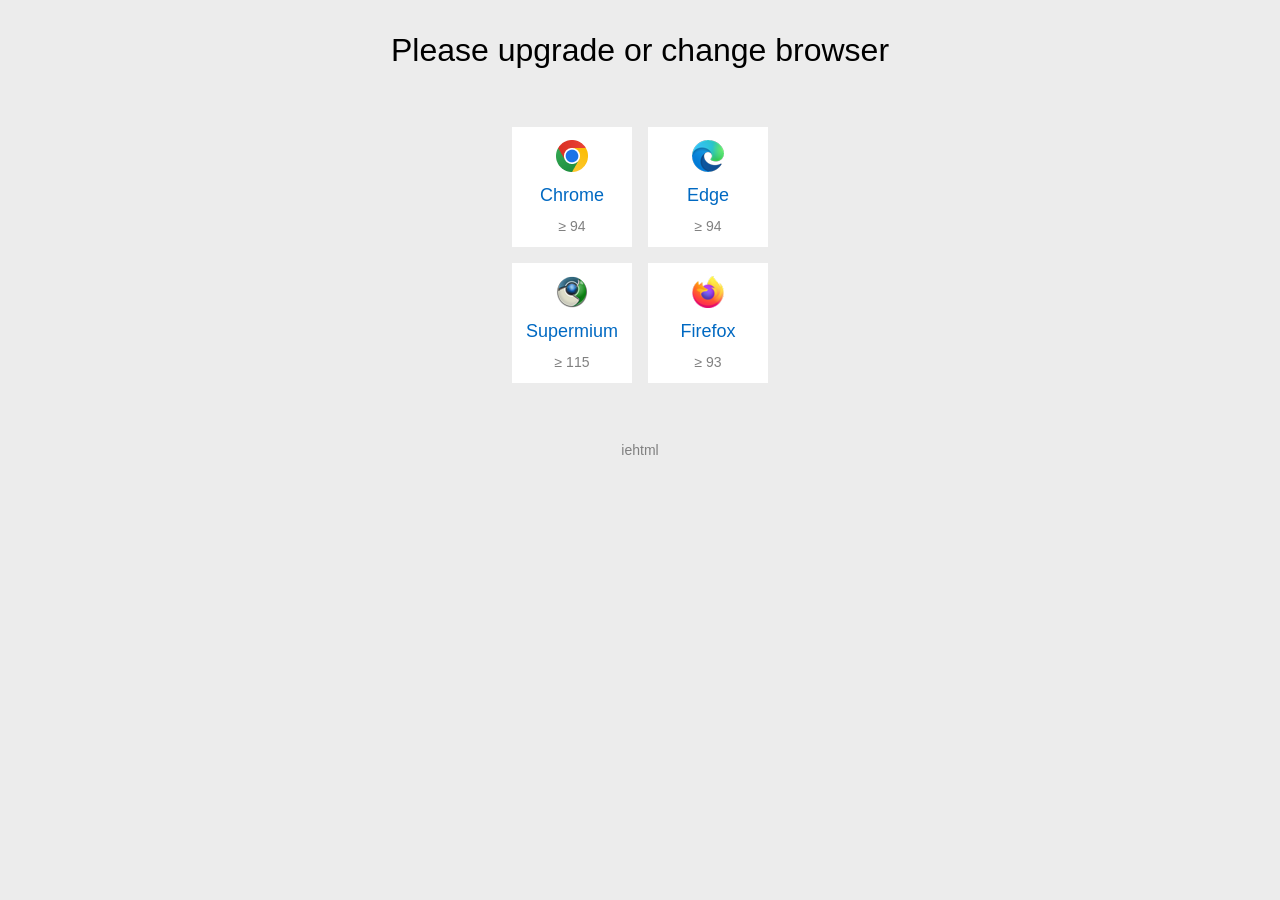
<file: login/ie/index.html>
<!DOCTYPE html>
<!-- v1.2.5 , MIT license. https://github.com/bddjr/iehtml -->
<html>

<head>
	<meta charset="UTF-8" />

	<script type="module">
		// ES2022
		if ((class {
			static {
				this.a = location.hash[1]
			}
		}).a == '/') {
			stop()
			try { document.getElementsByTagName('html')[0].style.display = 'none' } catch (e) { }
			location.replace(location.origin + location.hash.slice(1))
		}
	</script>

	<meta name="robots" content="noindex, nofollow" />
	<meta name="viewport" content="width=device-width, initial-scale=1.0" />
	<title>Please upgrade or change browser</title>
	<link rel="shortcut icon" href="data:," />
	<link rel="icon" href="data:," />
	<style>
		* {
			font-family: Arial, "Microsoft Yahei", system-ui;
		}

		html {
			background-color: #ececec;
		}

		body {
			margin: 32px auto;
			text-align: center;
		}

		.divBrowsers {
			width: 280px;
			max-width: 100%;
			margin: 50px auto;
			display: flex;
			flex-wrap: wrap;
			justify-content: center;
		}

		.browsera {
			color: #0069c2;
			border: 2px solid #ffffff;
			background-color: #ffffff;
			text-decoration: none;
			display: inline-block;
			cursor: pointer;
			width: 100px;
			padding: 11px 8px;
			margin: 8px;
		}

		.browsera:hover {
			border-color: #0069c2;
		}

		img {
			background: none;
			border-width: 0;
			width: 32px;
			height: 32px;
			display: block;
			margin: 0 auto;
		}

		.browserspantitle {
			font-size: 18px;
			line-height: 22px;
			height: 22px;
			cursor: pointer;
			display: block;
			margin: 12px 0;
		}

		.browserspanVersion {
			color: #808080;
			font-size: 14px;
			display: block;
		}

		.h1 {
			font-weight: normal;
		}

		.footerLinkP {
			margin: 8px auto;
		}

		.footerLinkA {
			color: #808080;
			text-decoration: none;
			font-size: 14px;
		}

		.footerLinkA:hover {
			text-decoration: underline;
		}
	</style>
</head>

<body>
	<h1 class="h1" id="h1">Please upgrade or change browser</h1>
	<div class="divBrowsers">
		<a class="browsera" target="_blank" rel="noopener" href="https://www.google.cn/chrome/">
			<img src="./icon/chrome-32-ie6.png" alt />
			<span class="browserspantitle">Chrome</span>
			<span class="browserspanVersion">≥ 94</span>
		</a>
		<a class="browsera" target="_blank" rel="noopener" href="https://www.microsoft.com/edge/download">
			<img src="./icon/edge-32-ie6.png" alt />
			<span class="browserspantitle">Edge</span>
			<span class="browserspanVersion">≥ 94</span>
		</a>
		<a class="browsera" target="_blank" rel="noopener" href="http://win32subsystem.live/supermium/">
			<img src="./icon/supermium-32-ie6.png" alt />
			<span class="browserspantitle">Supermium</span>
			<span class="browserspanVersion">≥ 115</span>
		</a>
		<a class="browsera" target="_blank" rel="noopener" href="https://www.mozilla.org/firefox/new/">
			<img src="./icon/firefox-32-ie6.png" alt />
			<span class="browserspantitle">Firefox</span>
			<span class="browserspanVersion">≥ 93</span>
		</a>
	</div>

	<div class="footer">
		<p class="footerLinkP">
			<a class="footerLinkA" href="https://github.com/bddjr/iehtml" target="_blank" rel="noopener">iehtml</a>
		</p>
	</div>

	<script>
		(function (langs) {
			if (!langs[0]) return;
			// The last item cannot be ended with a comma
			// 最后一项行尾不能加逗号
			var allLangs = {
				"anotherName": {
					"en": "en-us",
					"en-gb": "en-us",
					"zh-hans-cn": "zh-cn"
				},
				"values": {
					"en-us": "",
					"zh-cn": "请升级或更换浏览器"
				}
			};
			for (var i = 0; i < langs.length; i++) {
				var name = langs[i].toLowerCase();
				var v = allLangs.values[allLangs.anotherName[name] || name];
				if (v) document.title = h1.innerHTML = v;
				if (v !== undefined) return;
			}
		})(navigator.languages || [navigator.language || navigator.browserLanguage])
	</script>
</body>

</html>
</file>
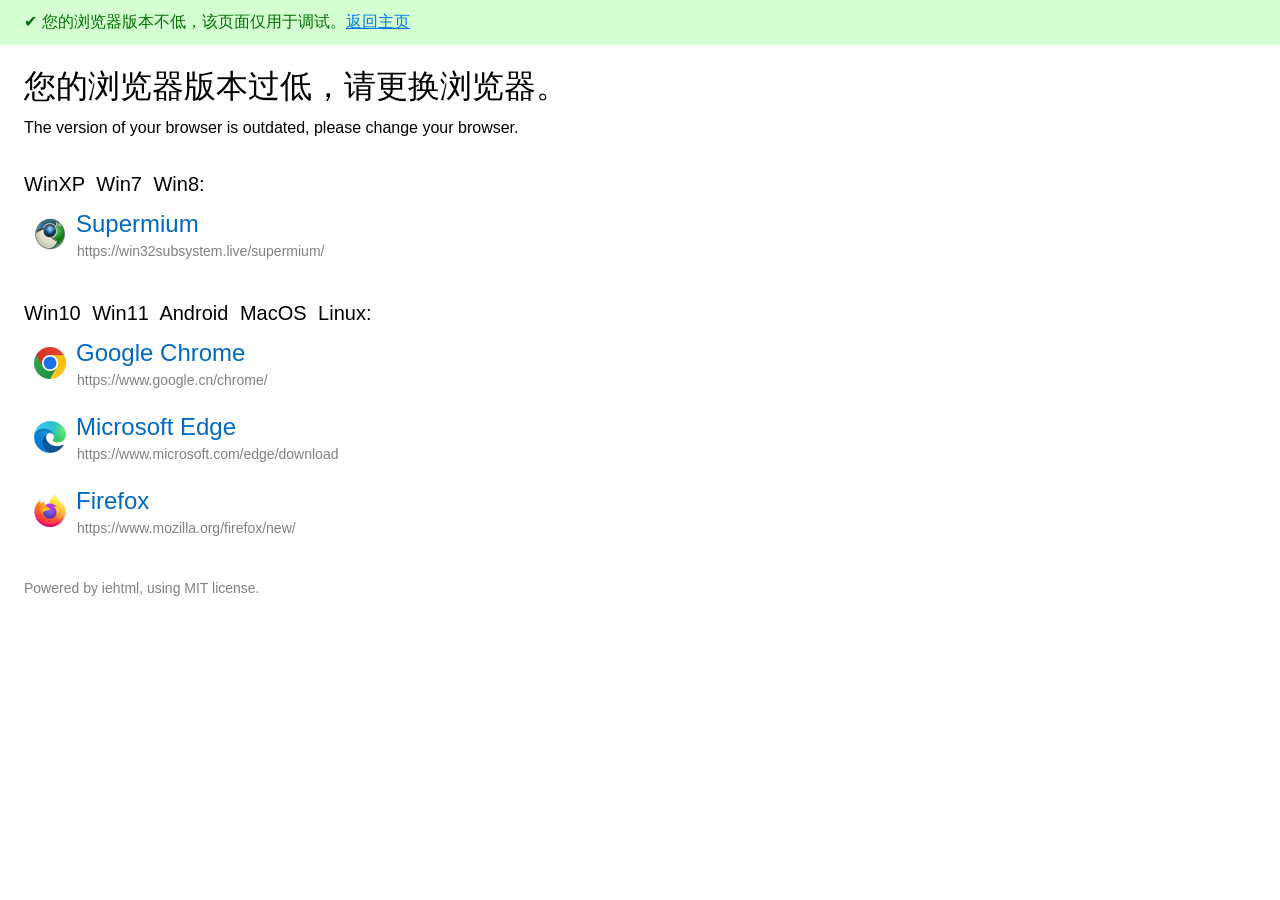
<file: web-login/ie/index.html>
<!DOCTYPE html>
<!-- Powered by https://github.com/bddjr/iehtml , Using MIT license. -->
<!-- 1.1.0 -->
<html>
  <head>
    <meta charset="UTF-8" />
    <script>
      // 浏览器版本似乎不低，自动重定向到原来的网址（如果允许）
      // ES 2021, Chrome 85, Edge 85, Firefox 77, Opera 71, Safari 13.1
      if ("".replaceAll) {
        window.isdebug = true;
        (function () {
          var l = document.location;
          var h = l.hash.slice(1);
          if (h == "") return;
          function redirect() {
            window.stop && stop();
            setTimeout(function () {
              document.body.style.display = "none";
            }, 15);
            window.redirecting = true;
            document.location.replace(h);
          }
          // 路径开头为斜杠
          var hSlash = /^[/\\]{1,2}/.exec(h);
          if (hSlash) {
            // 单斜杠自动重定向
            if (hSlash.toString().length == 1) {
              return redirect();
            }
          }
        })();
      }
    </script>
    <meta name="viewport" content="width=device-width, initial-scale=1.0" />
    <meta name="robots" content="noindex, nofollow" />
    <title>您的浏览器版本过低</title>
    <link rel="shortcut icon" href="./icon/iepage-24.png" type="image/png" />
    <style>
      * {
        font-family: Arial, "Microsoft Yahei", "黑体", "SimHei", system-ui;
        color-scheme: light dark;
      }
      html {
        background-color: white;
      }
      body {
        margin: 24px;
      }
      .browserp {
        margin-top: 6px;
        margin-bottom: 0px;
      }
      .browsera {
        color: #0069c2;
        text-decoration: none;
        display: inline-block;
      }
      .browseraunderline {
        cursor: pointer;
      }
      img {
        background: none;
        border-width: 0;
        position: absolute;
        margin-top: 16px;
        margin-left: 10px;
      }
      .browserspanbox {
        font-size: 24px;
        padding-left: 42px;
        display: inline-block;
        height: 48px;
        line-height: 24px;
        cursor: pointer;
        margin: 10px;
      }
      .displaylink {
        color: gray;
        text-decoration: none;
        margin-left: 1px;
        margin-top: 6px;
        font-size: 14px;
      }
      .h1 {
        margin-bottom: 10px;
        margin-top: 0px;
        font-weight: normal;
      }
      .h1p {
        margin-bottom: 36px;
        margin-top: 0px;
      }
      .sys {
        margin-top: 32px;
        margin-bottom: 0px;
        font-size: 20px;
        word-spacing: 6px;
      }
      .debug {
        position: absolute;
        top: 0;
        left: 0;
        right: 0;
        padding: 12px 24px;
        background-color: #d4ffd1;
        color: #006f00;
      }
      .backtologin {
        color: #0079eb;
        cursor: pointer;
        text-decoration: underline;
        text-decoration-thickness: 1px;
      }
      .footer {
        margin-top: 32px;
        margin-bottom: 12px;
      }
      .powered {
        color: gray;
        text-decoration: none;
        font-size: 14px;
      }
      .aunderline {
        text-decoration: underline;
      }
      .powered:hover {
        text-decoration: underline;
      }
      .browsera:hover .browseraunderline {
        text-decoration: underline;
      }
    </style>
    <!--[if lte IE 6]>
      <style>
        .h1 {
          font-family: "黑体", system-ui;
        }
      </style>
      <script>
        window.islteie6 = true;
      </script>
    <![endif]-->
    <style>
      @media (prefers-color-scheme: dark) {
        html {
          background-color: black;
        }
        .browsera {
          color: #8cb4ff;
        }
        .debug {
          background-color: #006f00;
          color: #d4ffd1;
        }
        .backtologin {
          color: #b4ceff;
        }
        .h1,
        .h1p,
        .sys {
          color: #dddddd;
        }
      }
    </style>
  </head>

  <body>
    <h1 id="h1" class="h1">您的浏览器版本过低，请更换浏览器。</h1>
    <p class="h1p">
      The version of your browser is outdated, please change your browser.
    </p>

    <p class="sys">WinXP Win7 Win8:</p>
    <p class="browserp supermuim">
      <a
        id="supermiuma"
        name="supermiuma"
        class="browsera"
        target="_blank"
        rel="noopener"
        href="http://win32subsystem.live/supermium/"
      >
        <img height="32" width="32" alt="./icon/supermium-32" />
        <span class="browserspanbox">
          <span class="browseraunderline">Supermium</span>
          <br />
          <span class="displaylink" id="supermiumdisplaylink">
            http://win32subsystem.live/supermium/
          </span>
        </span>
      </a>
    </p>
    <script>
      // 设为https
      if (
        // 不是版本<=10的IE
        !/MSIE /.test(navigator.userAgent) ||
        // Windows NT 版本 6.1 ~ 6.9
        /Windows NT 6\.[1-9]/.test(navigator.userAgent)
      ) {
        supermiumdisplaylink.innerHTML = supermiuma.href =
          supermiuma.href.replace("http:", "https:");
      }
    </script>

    <p class="sys">Win10 Win11 Android MacOS Linux:</p>
    <p class="browserp">
      <a
        class="browsera"
        target="_blank"
        rel="noopener"
        href="https://www.google.cn/chrome/"
      >
        <img height="32" width="32" alt="./icon/chrome-32" />
        <span class="browserspanbox">
          <span class="browseraunderline">Google Chrome</span>
          <br />
          <span class="displaylink"> https://www.google.cn/chrome/ </span>
        </span>
      </a>
    </p>
    <p class="browserp">
      <a
        class="browsera"
        target="_blank"
        rel="noopener"
        href="https://www.microsoft.com/edge/download"
      >
        <img height="32" width="32" alt="./icon/edge-32" />
        <span class="browserspanbox">
          <span class="browseraunderline">Microsoft Edge</span>
          <br />
          <span class="displaylink">
            https://www.microsoft.com/edge/download
          </span>
        </span>
      </a>
    </p>
    <p class="browserp">
      <a
        class="browsera"
        target="_blank"
        rel="noopener"
        href="https://www.mozilla.org/firefox/new/"
      >
        <img height="32" width="32" alt="./icon/firefox-32" />
        <span class="browserspanbox">
          <span class="browseraunderline">Firefox</span>
          <br />
          <span class="displaylink">
            https://www.mozilla.org/firefox/new/
          </span>
        </span>
      </a>
    </p>
    <p class="footer">
      <a
        class="powered"
        href="https://github.com/bddjr/iehtml"
        target="_blank"
        rel="noopener"
        >Powered by iehtml, using MIT license.</a
      >
    </p>
    <script>
      if (window.redirecting) {
        document.body.style.display = "none";
      } else {
        for (var i = 0; i < document.images.length; i++) {
          var img = document.images[i];
          if (img.alt) {
            if (window.islteie6) {
              img.src = img.alt + "-ie6.png";
            } else img.src = img.alt + ".png";
            img.alt = "";
          }
        }
        if (window.isdebug) {
          var debugdiv = document.createElement("div");
          debugdiv.className = "debug";
          debugdiv.innerHTML =
            '✔ 您的浏览器版本不低，该页面仅用于调试。<a class="backtologin aunderline" href="../">返回主页</a>';
          document.body.appendChild(debugdiv);
          (window.onresize = function () {
            document.getElementById("h1").style.marginTop =
              debugdiv.clientHeight + 20 + "px";
          })();
        }
      }
    </script>
  </body>
</html>
</file>
